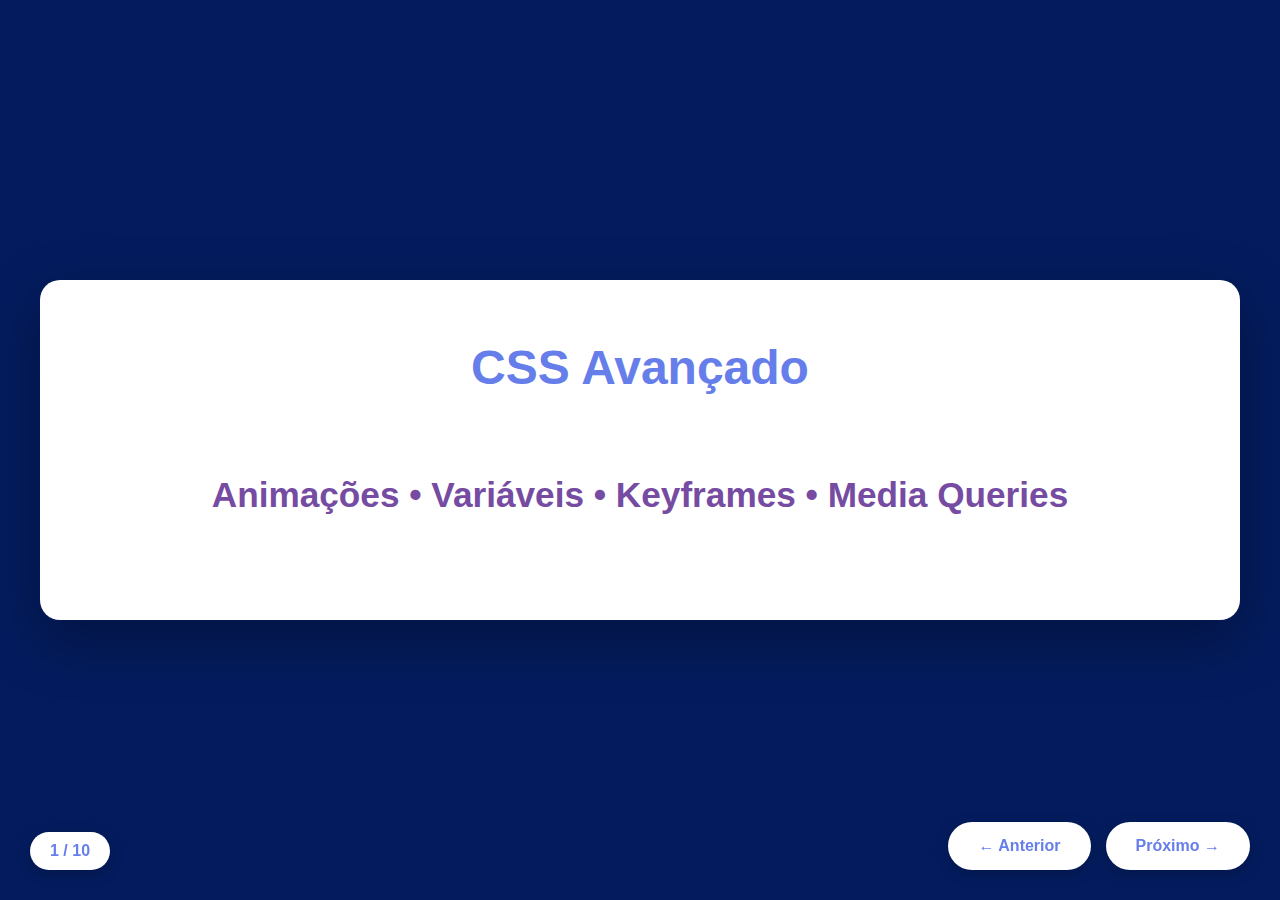
<file: dd.html>
<!DOCTYPE html>
<html lang="pt-BR">
<head>
    <meta charset="UTF-8">
    <meta name="viewport" content="width=device-width, initial-scale=1.0">
    <title>CSS - Animações, Variáveis, Keyframes e Media Queries</title>
    <style>
        * {
            margin: 0;
            padding: 0;
            box-sizing: border-box;
        }

        body {
            font-family: 'Segoe UI', Tahoma, Geneva, Verdana, sans-serif;
            background:rgb(4, 28, 94);
            overflow: hidden;
        }

        .slide-container {
            display: flex;
            align-items: center;
            justify-content: center;
            height: 100vh;
            padding: 40px;
        }

        .slide {
            background: white;
            border-radius: 20px;
            padding: 60px;
            max-width: 1200px;
            width: 100%;
            box-shadow: 0 20px 60px rgba(0,0,0,0.3);
            display: none;
        }

        .slide.active {
            display: block;
            animation: slideIn 0.5s ease;
        }

        @keyframes slideIn {
            from {
                opacity: 0;
                transform: translateY(30px);
            }
            to {
                opacity: 1;
                transform: translateY(0);
            }
        }

        h1 {
            color: #667eea;
            font-size: 3em;
            margin-bottom: 40px;
            text-align: center;
        }

        h2 {
            color: #764ba2;
            font-size: 2.2em;
            margin-bottom: 30px;
            border-bottom: 3px solid #667eea;
            padding-bottom: 15px;
        }

        h3 {
            color: #667eea;
            font-size: 1.5em;
            margin: 25px 0 15px 0;
        }

        .code {
            background: #f5f5f5;
            border-left: 4px solid #667eea;
            padding: 20px;
            margin: 15px 0;
            border-radius: 8px;
            font-family: 'Courier New', monospace;
            font-size: 0.95em;
            overflow-x: auto;
        }

        .two-column {
            display: grid;
            grid-template-columns: 1fr 1fr;
            gap: 30px;
            margin: 20px 0;
        }

        .box {
            background: #f8f9ff;
            padding: 20px;
            border-radius: 10px;
            border: 2px solid #667eea;
        }

        ul {
            margin-left: 30px;
            margin-top: 10px;
        }

        li {
            margin: 10px 0;
            line-height: 1.6;
        }

        .controls {
            position: fixed;
            bottom: 30px;
            right: 30px;
            display: flex;
            gap: 15px;
        }

        button {
            background: white;
            border: none;
            padding: 15px 30px;
            border-radius: 50px;
            cursor: pointer;
            font-size: 1em;
            font-weight: bold;
            color: #667eea;
            box-shadow: 0 4px 15px rgba(0,0,0,0.2);
            transition: transform 0.2s;
        }

        button:hover {
            transform: translateY(-3px);
            box-shadow: 0 6px 20px rgba(0,0,0,0.3);
        }

        .slide-number {
            position: fixed;
            bottom: 30px;
            left: 30px;
            background: white;
            padding: 10px 20px;
            border-radius: 50px;
            color: #667eea;
            font-weight: bold;
            box-shadow: 0 4px 15px rgba(0,0,0,0.2);
        }

        .demo {
            background: #fff9db;
            padding: 20px;
            border-radius: 10px;
            margin: 15px 0;
            border: 2px dashed #ffc107;
        }

        strong {
            color: #000000;
        }
    </style>
</head>
<body>
    <div class="slide-container">
        <!-- Slide 1: Título -->
        <div class="slide active">
            <h1>CSS Avançado</h1>
            <div style="text-align: center; margin-top: 80px;">
                <h2 style="border: none;">Animações • Variáveis • Keyframes • Media Queries</h2>
            </div>
        </div>

        <!-- Slide 2: Animações CSS -->
        <div class="slide">
            <h2>Animações CSS</h2>
            
            <h3>Transitions (Transições Simples)</h3>
            <div class="code">transition: propriedade duração timing-function delay;</div>
            
            <div class="two-column">
                <div class="box">
                    <h4>Exemplo</h4>
                    <div class="code">.botao {
  background: blue;
  transition: all 0.3s ease;
}

.botao:hover {
  background: red;
  transform: scale(1.1);
}</div>
                </div>
                
                <div class="box">
                    <h4>Timing Functions</h4>
                    <ul>
                        <li><strong>ease</strong> - padrão</li>
                        <li><strong>linear</strong> - velocidade constante</li>
                        <li><strong>ease-in</strong> - início lento</li>
                        <li><strong>ease-out</strong> - fim lento</li>
                        <li><strong>ease-in-out</strong> - início e fim lentos</li>
                    </ul>
                </div>
            </div>
        </div>

        <!-- Slide 3: Keyframes -->
        <div class="slide">
            <h2>@keyframes - Animações Complexas</h2>
            
            <div class="code">@keyframes nome {
  0% { /* estado inicial */ }
  50% { /* meio */ }
  100% { /* estado final */ }
}

.elemento {
  animation: nome 2s ease infinite;
}</div>

            <h3>Propriedades Principais</h3>
            <div class="two-column">
                <div class="box">
                    <ul>
                        <li><strong>animation-duration:</strong> 2s</li>
                        <li><strong>animation-delay:</strong> 0.5s</li>
                        <li><strong>animation-iteration-count:</strong> infinite</li>
                    </ul>
                </div>
                <div class="box">
                    <ul>
                        <li><strong>animation-direction:</strong> alternate</li>
                        <li><strong>animation-fill-mode:</strong> forwards</li>
                        <li><strong>animation-timing-function:</strong> ease</li>
                    </ul>
                </div>
            </div>
        </div>

        <!-- Slide 4: Exemplos de Keyframes -->
        <div class="slide">
            <h2>Exemplos de Animações</h2>
            
            <div class="two-column">
                <div class="box">
                    <h4>Fade In</h4>
                    <div class="code">@keyframes fadeIn {
  from { opacity: 0; }
  to { opacity: 1; }
}

.elemento {
  animation: fadeIn 1s;
}</div>
                </div>
                
                <div class="box">
                    <h4>Rotação</h4>
                    <div class="code">@keyframes girar {
  from { 
    transform: rotate(0deg); 
  }
  to { 
    transform: rotate(360deg); 
  }
}

.loading {
  animation: girar 1s linear infinite;
}</div>
                </div>
            </div>

            <div class="box" style="margin-top: 20px;">
                <h4>Pulsar</h4>
                <div class="code">@keyframes pulsar {
  0%, 100% { transform: scale(1); }
  50% { transform: scale(1.2); }
}

.botao { animation: pulsar 2s infinite; }</div>
            </div>
        </div>

        <!-- Slide 5: Variáveis CSS -->
        <div class="slide">
            <h2>Variáveis CSS (Custom Properties)</h2>
            
            <h3>Declaração e Uso</h3>
            <div class="code">:root {
  --cor-principal: #3498db;
  --espacamento: 16px;
  --fonte: 'Arial', sans-serif;
}

.elemento {
  color: var(--cor-principal);
  padding: var(--espacamento);
  font-family: var(--fonte);
}</div>

            <h3>Valor Padrão (Fallback)</h3>
            <div class="code">color: var(--cor-inexistente, #000);</div>
        </div>

        <!-- Slide 6: Variáveis - Exemplos -->
        <div class="slide">
            <h2>Variáveis - Casos de Uso</h2>
            
            <div class="two-column">
                <div class="box">
                    <h4>Sistema de Cores</h4>
                    <div class="code">:root {
  --primaria: #007bff;
  --sucesso: #28a745;
  --perigo: #dc3545;
}

.botao-primario {
  background: var(--primaria);
}</div>
                </div>
                
                <div class="box">
                    <h4>Espaçamento</h4>
                    <div class="code">:root {
  --espaco-sm: 8px;
  --espaco-md: 16px;
  --espaco-lg: 24px;
}

.card {
  padding: var(--espaco-md);
  margin: var(--espaco-lg);
}</div>
                </div>
            </div>

            <h3>Tema Claro/Escuro</h3>
            <div class="code">:root { --fundo: #fff; --texto: #000; }

[data-theme="dark"] { --fundo: #1a1a1a; --texto: #fff; }

body { background: var(--fundo); color: var(--texto); }</div>
        </div>

        <!-- Slide 7: Media Queries Intro -->
        <div class="slide">
            <h2>@media - Responsividade</h2>
            
            <h3>Sintaxe</h3>
            <div class="code">@media tipo and (condição) {
  /* estilos condicionais */
}</div>

            <h3>Breakpoints Comuns</h3>
            <div class="box">
                <ul>
                    <li><strong>Mobile:</strong> max-width: 576px</li>
                    <li><strong>Tablet:</strong> min-width: 577px e max-width: 768px</li>
                    <li><strong>Desktop:</strong> min-width: 1025px</li>
                    <li><strong>Telas Grandes:</strong> min-width: 1440px</li>
                </ul>
            </div>
        </div>

        <!-- Slide 8: Media Queries - Exemplo -->
        <div class="slide">
            <h2>Media Queries - Mobile First</h2>
            
            <div class="code">/* Mobile (padrão) */
.container {
  width: 100%;
  padding: 10px;
}

/* Tablet */
@media (min-width: 768px) {
  .container {
    width: 750px;
    padding: 20px;
  }
}

/* Desktop */
@media (min-width: 1024px) {
  .container {
    width: 1000px;
    padding: 30px;
  }
}</div>
        </div>

        <!-- Slide 9: Media Queries - Recursos -->
        <div class="slide">
            <h2>Media Queries - Outros Recursos</h2>
            
            <div class="two-column">
                <div class="box">
                    <h4>Orientação</h4>
                    <div class="code">@media (orientation: portrait) {
  /* vertical */
}

@media (orientation: landscape) {
  /* horizontal */
}</div>
                </div>
                
                <div class="box">
                    <h4>Preferências do Sistema</h4>
                    <div class="code">@media (prefers-color-scheme: dark) {
  body {
    background: #1a1a1a;
    color: #fff;
  }
}</div>
                </div>
            </div>

            <h3>Acessibilidade</h3>
            <div class="code">@media (prefers-reduced-motion: reduce) {
  * {
    animation: none !important;
    transition: none !important;
  }
}</div>
        </div>

        <!-- Slide 10: Conclusão -->
        <div class="slide">
            <h2>Resumo</h2>
            
            <div class="box" style="margin: 20px 0;">
                <h3>🎬 Animações</h3>
                <p><strong>Transitions</strong> para mudanças simples | <strong>Keyframes</strong> para animações complexas</p>
            </div>

            <div class="box" style="margin: 20px 0;">
                <h3>🎨 Variáveis</h3>
                <p>Valores reutilizáveis | Temas dinâmicos | Manutenção facilitada</p>
            </div>

            <div class="box" style="margin: 20px 0;">
                <h3>📱 Media Queries</h3>
                <p>Responsividade | Adaptação a diferentes dispositivos | Mobile First</p>
            </div>

            <h3 style="text-align: center; margin-top: 50px; color: #667eea;">Boa prática: Combine todos para criar experiências incríveis! 🚀</h3>
        </div>
    </div>

    <div class="slide-number">
        <span id="current">1</span> / <span id="total">10</span>
    </div>

    <div class="controls">
        <button onclick="prevSlide()">← Anterior</button>
        <button onclick="nextSlide()">Próximo →</button>
    </div>

    <script>
        let currentSlide = 0;
        const slides = document.querySelectorAll('.slide');
        const totalSlides = slides.length;

        document.getElementById('total').textContent = totalSlides;

        function showSlide(n) {
            slides[currentSlide].classList.remove('active');
            currentSlide = (n + totalSlides) % totalSlides;
            slides[currentSlide].classList.add('active');
            document.getElementById('current').textContent = currentSlide + 1;
        }

        function nextSlide() {
            showSlide(currentSlide + 1);
        }

        function prevSlide() {
            showSlide(currentSlide - 1);
        }

        document.addEventListener('keydown', (e) => {
            if (e.key === 'ArrowRight') nextSlide();
            if (e.key === 'ArrowLeft') prevSlide();
        });
    </script>
</body>
</html>
</file>
